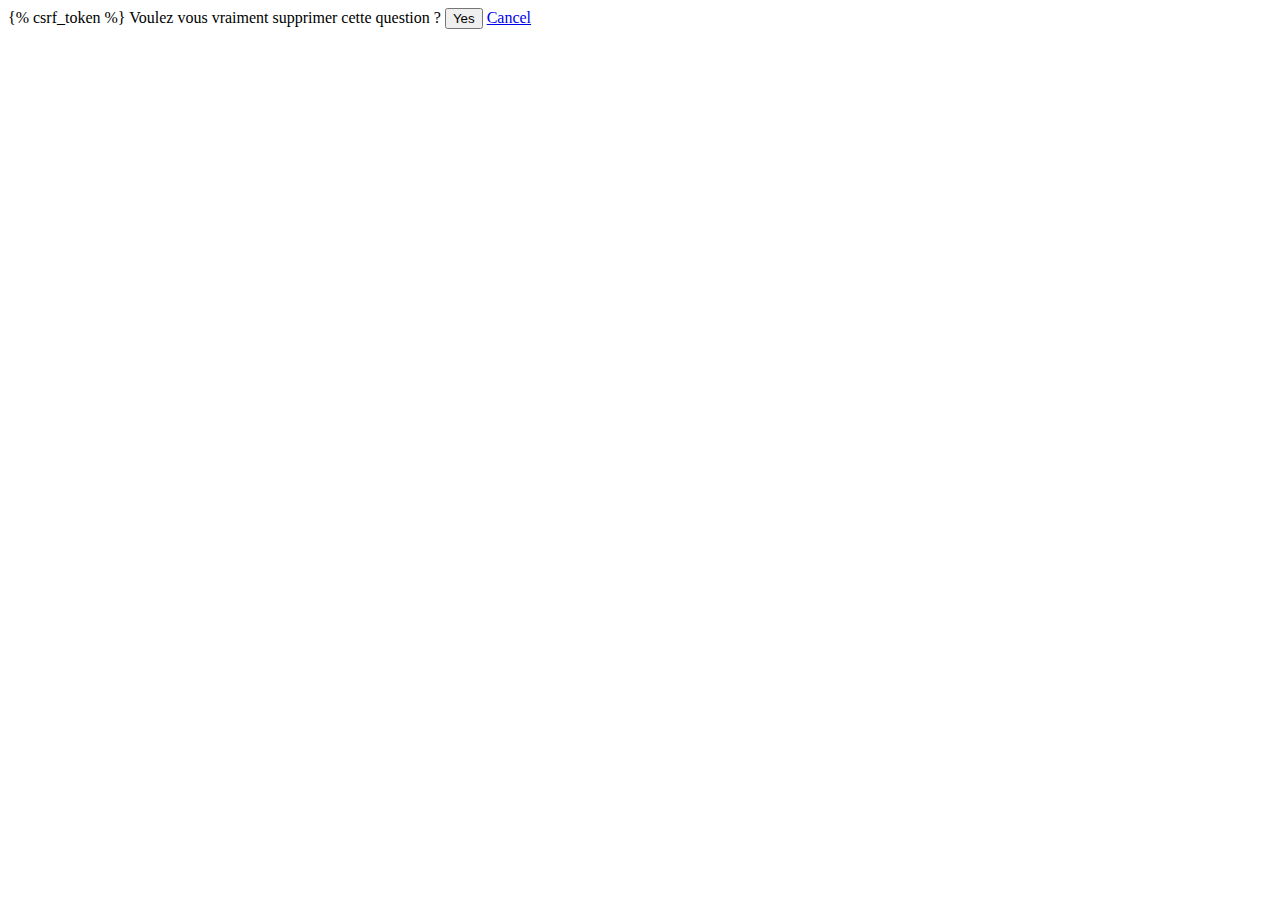
<file: firstApp/templates/firstApp/delete.html>
<!DOCTYPE html>
<html lang="en">
  <head>
    <meta charset="UTF-8" />
    <meta http-equiv="X-UA-Compatible" content="IE=edge" />
    <meta name="viewport" content="width=device-width, initial-scale=1.0" />
    <title>Document</title>
  </head>
  <body>
    <div class="main">
      <!-- Create a Form -->
      <form method="POST">
        <!-- Security token by Django -->
        {% csrf_token %} Voulez vous vraiment supprimer cette question ?
        <input type="submit" value="Yes" />
        <a href="/firstApp/questions">Cancel </a>
      </form>
    </div>
  </body>
</html>
</file>
